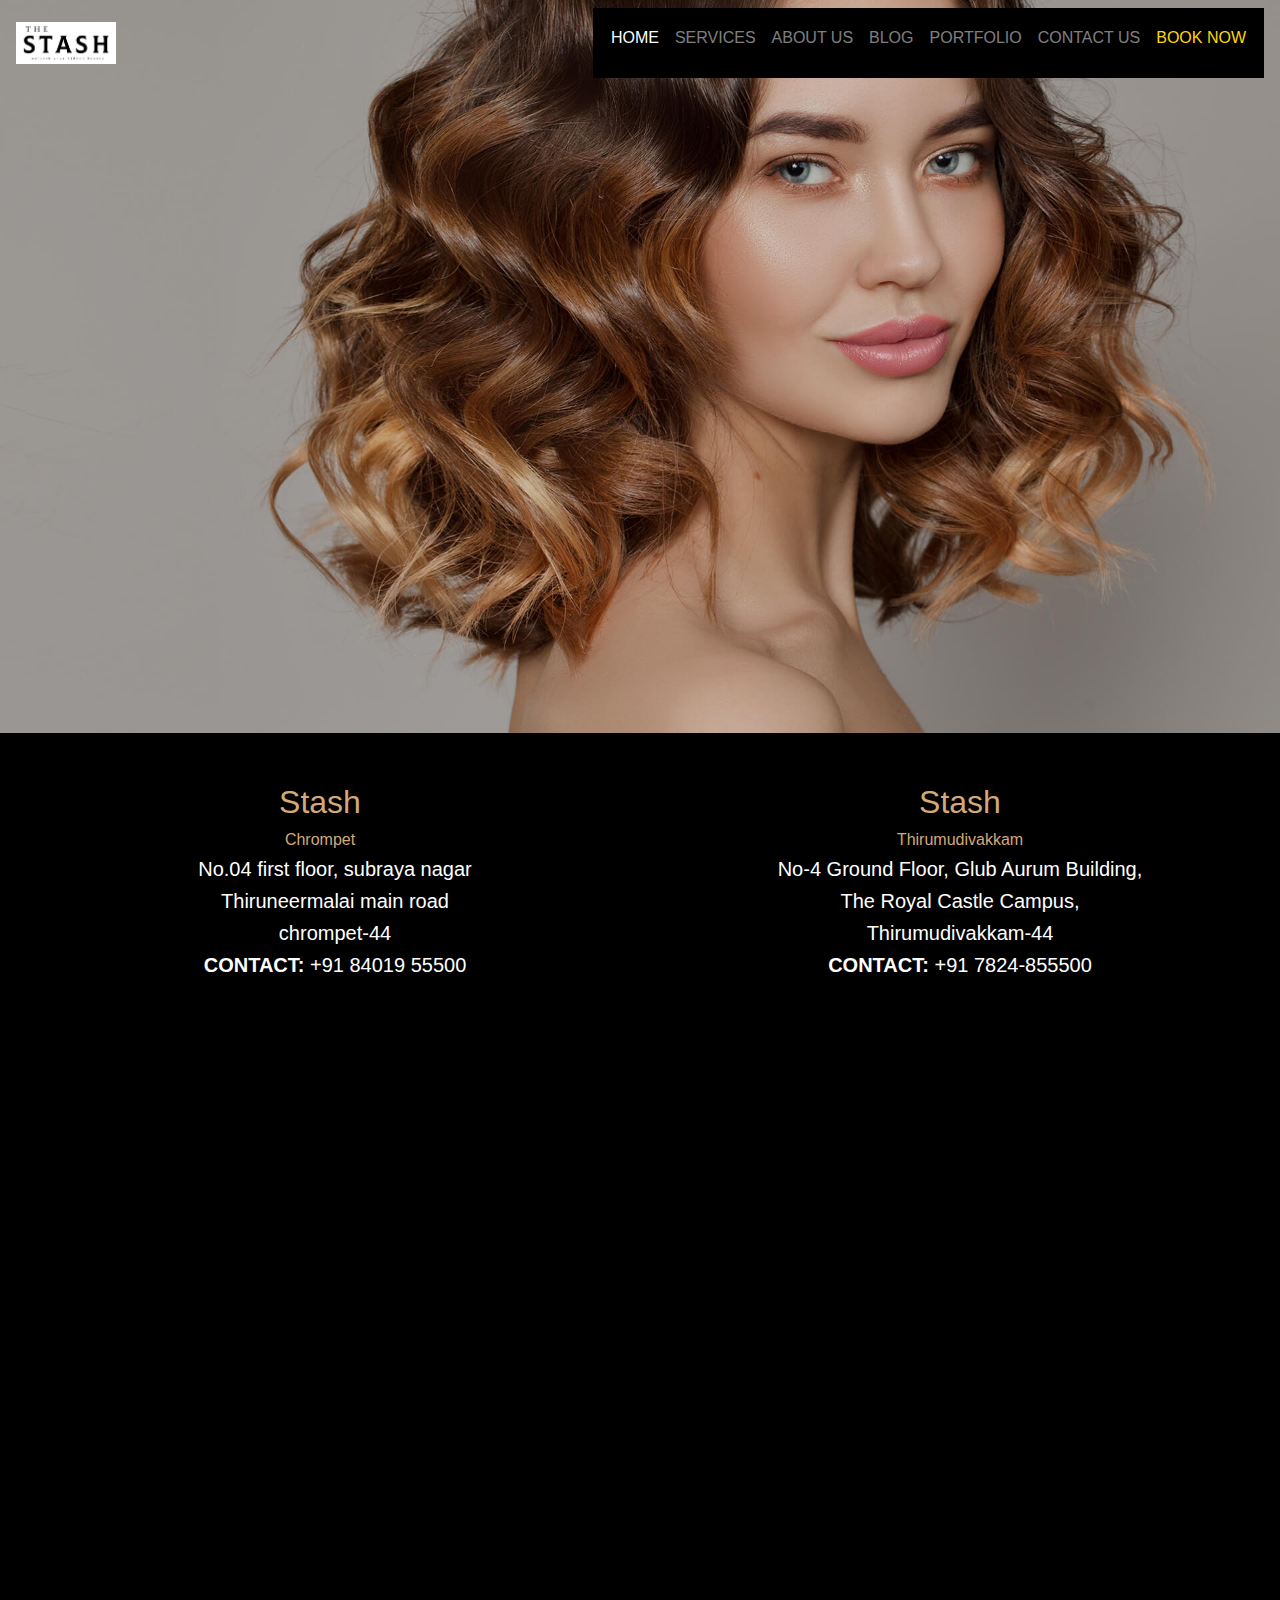
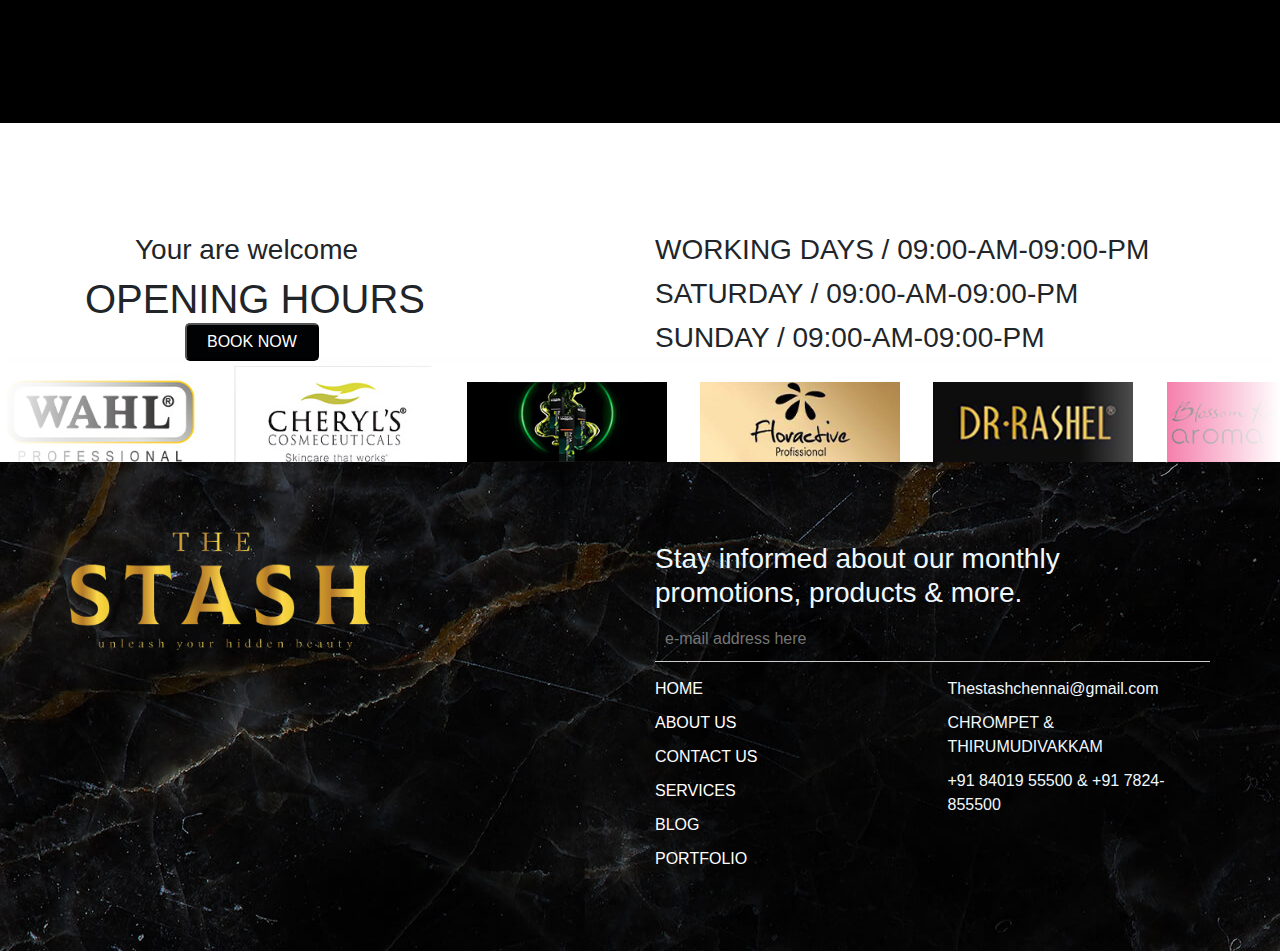
<file: nav.html>
<!DOCTYPE html>
<html lang="en">
<head>
    <meta charset="UTF-8">
    <meta name="viewport" content="width=device-width, initial-scale=1.0">
    <title>Transparent Navbar with Background Image Overlay</title>
    <!-- Bootstrap CSS -->
    <link href="https://stackpath.bootstrapcdn.com/bootstrap/4.5.2/css/bootstrap.min.css" rel="stylesheet">
    <!-- Custom CSS -->
    <link rel="stylesheet" href="style.css">
    <link rel="stylesheet" href="app.css">
    <link rel="preconnect" href="https://fonts.googleapis.com">
   
<link rel="preconnect" href="https://fonts.googleapis.com">
<link rel="preconnect" href="https://fonts.gstatic.com" crossorigin>
<link href="https://fonts.googleapis.com/css2?family=Plus+Jakarta+Sans:ital,wght@0,200;0,300;0,400;0,500;1,200;1,300;1,400;1,500&display=swap" rel="stylesheet">
<link rel="preconnect" href="https://fonts.googleapis.com">
<link rel="preconnect" href="https://fonts.gstatic.com" crossorigin>
<link href="https://fonts.googleapis.com/css2?family=Alex+Brush&family=Great+Vibes&family=Plus+Jakarta+Sans:ital,wght@0,200;0,300;0,400;0,500;1,200;1,300;1,400;1,500&display=swap" rel="stylesheet">

    
</head>
<style>
    /* Position the background image with overlay text */
.overlay-container {
    position: relative;
}

.overlay-container img {
    width: 100%;
    height: auto;
    display: block;
}

.overlay-text {
    position: absolute;
    top: 50%;
    left: 50%;
    transform: translate(-50%, -50%);
    color: white; /* Adjust the text color */
    text-align: center;
    width: 100%;
}

</style>
<body>
    <div>
        <nav class="navbar navbar-expand-lg navbar-dark fixed-top bg-transparent">
            <a class="navbar-brand" href="/"><img src="/assets/a.png" class="img-fluid" alt="Logo"
                width="100px"></a>
            <button class="navbar-toggler" type="button" data-toggle="collapse" data-target="#navbarNav"
                aria-controls="navbarNav" aria-expanded="false" aria-label="Toggle navigation">
                <span class="navbar-toggler-icon" style="background-color:black;"></span>
            </button>
            <div class="collapse navbar-collapse" id="navbarNav">
                <ul class="navbar-nav ml-auto" style="background-color: black;padding:10px 10px 10px 10px;">
                    <li class="nav-item active" >
                        <a class="nav-link" href="/" >HOME</a>
                    </li>
                    <li class="nav-item">
                        <a class="nav-link" href="/service.html" >SERVICES</a>
                    </li>
                    <li class="nav-item">
                        <a class="nav-link" href="/about.html" >ABOUT US</a>
                    </li>
                    <li class="nav-item">
                        <a class="nav-link" href="/blog.html">BLOG</a>
                    </li>
                    <li class="nav-item">
                        <a class="nav-link" href="/portfolio.html" >PORTFOLIO</a>
                    </li>
                    <li class="nav-item">
                        <a class="nav-link" href="/contact.html" >CONTACT US</a>
                    </li>
                    <li class="nav-item">
                        <a class="nav-link"  style="color: gold;"
                            href="https://www.welns.io/product/booking/WFRCHN000016647?bk_src=WI104">BOOK
                            NOW</a>
                    </li>
                </ul>
            </div>
        </nav>
        <div class="container-fluid">
            <div class="row overlay-container">
                <img id="backgroundimage" src="/assets/hero_slider_05.jpg" class="img-fluid">
                <div class="overlay-text">
                    <div class="headertext">
                        <!-- <h1 style=" font-size: 13.75em;">Color</h1> -->
                        <!-- <p style="font-size:5em;"> PERFECT CUT</p> -->
                        <!-- <h3>HAIR LOVERS</h3> -->
                    </div>
                </div>
            </div>
        </div>
    </div>


    <div class="container-fluid" style="background-color: black; height:110vh;">
        <div class="row">
            <div class="col-md-6">
                <center>
                    <h2 style="color: #D4A977;padding-top:50px;">Stash</h2>
                    <h6 style="color: #D4A977;">Chrompet</h6>

                    <div style="color: #fff; padding-left:30px;">
                        <h5>No.04 first floor, subraya nagar</h5>
                        <h5>Thiruneermalai main road</h5>
                        <h5>chrompet-44</h5>
    
                        <h5 ><b>CONTACT:</b> +91 84019 55500</h5>
                    </div>
                    <iframe
                        src="https://www.google.com/maps/embed?pb=!1m17!1m12!1m3!1d3888.222041375165!2d80.12170287507621!3d12.957638887356442!2m3!1f0!2f0!3f0!3m2!1i1024!2i768!4f13.1!3m2!1m1!2zMTLCsDU3JzI3LjUiTiA4MMKwMDcnMjcuNCJF!5e0!3m2!1sen!2sin!4v1703761041731!5m2!1sen!2sin"
                        width="500"style="border:0;  padding-top:20px;" allowfullscreen=""
                        loading="lazy" referrerpolicy="no-referrer-when-downgrade" class="img-fluid"></iframe>
                    
                </center>



            </div>
            <div class="col-md-6">
                <center>

                   
                    <div>
                        <h2 style="color: #D4A977;padding-top:50px;">Stash</h2>
                        <h6 style="color: #D4A977;">Thirumudivakkam</h6>
                        <div style="color: #fff;">
                            <h5 >No-4 Ground Floor, Glub Aurum Building,</h5>
                            <h5 >The Royal Castle Campus,</h5>
                            <h5 >Thirumudivakkam-44</h5>
        
                            <h5><b>CONTACT:</b> +91 7824-855500</h5>
                        </div>
        
                        <iframe
                        src="https://www.google.com/maps/embed?pb=!1m18!1m12!1m3!1d3888.0767682023316!2d80.0970543!3d12.9669394!2m3!1f0!2f0!3f0!3m2!1i1024!2i768!4f13.1!3m3!1m2!1s0x3a52f5e6b3386271%3A0x3882417867ce176!2sThe%20Stash-Unisex%20Salon!5e0!3m2!1sen!2sin!4v1703759760568!5m2!1sen!2sin"
                        width="500"style="border:0; padding-top:20px;" allowfullscreen=""
                        loading="lazy" referrerpolicy="no-referrer-when-downgrade" class="img-fluid"></iframe>
                        
              

    
                    </div>

                </center>
               
              

            </div>

        </div>

    </div>

    <div class="container-fluid">
        <div class="container">
            <div class="row ">
                <div class="col-md-6 ">
                    <div>
                        <div style="padding-top: 100px;">
                            <h3 style="margin-left:50px ;">Your are welcome</h3>
                            <h1>OPENING HOURS</h1>
                            <div style="margin-left: 100px;">
                                <a href="https://www.welns.io/product/booking/WFRCHN000016647?bk_src=WI104"> <BUtton class="btn1">BOOK NOW</BUtton></a>
                                
                            </div>
                        </div>
    
    
                    </div>
                </div>
    
                <div class="col-md-6" style="padding-top: 100px;">
                    <div >
                        <h3>WORKING DAYS /
                            09:00-AM-09:00-PM</h3>
                        <h3>SATURDAY /
                            09:00-AM-09:00-PM</h3>
                        <h3>SUNDAY /
                            09:00-AM-09:00-PM</h3>
                          
    
                    </div>
                </div>
            </div>

        </div>

    </div>
    
   

    <div class="bodys">
        <div class="slider">
            <div class="slide-track">
            <div class="slide">
            <img src="/assets/brand 1.jpg" alt="" height="100" width="200">
            </div>
            <div class="slide">
            <img src="/assets/brand 2.jpg" height="100" width="200" alt="" />
            </div>
            <div class="slide">
            <img src="/assets/brand 3.jpg" height="100" width="200" alt="" />
            </div>
            <div class="slide">
            <img src="/assets/brand 4.jpg" height="100" width="200" alt="" />
            </div>
            <div class="slide">
            <img src="/assets/brand 5.jpg" height="100" width="200" alt="" />
            </div>
            <div class="slide">
            <img src="/assets/brand 6.jpg" height="100" width="200" alt="" />
            </div>
            <div class="slide">
            <img src="/assets/brand 7.jpg" height="100" width="200" alt="" />
            </div>
            <div class="slide">
            <img src="/assets/brand 8.jpg" height="100" width="200" alt="" />
            </div>
            <div class="slide">
            <img src="/assets/brand 9.jpg" height="100" width="200" alt="" />
            </div>
            <div class="slide">
            <img src="/assets/brand 10.jpg" height="100" width="200" alt="" />
            </div>
            <div class="slide">
            <img src="/assets/brand 11.jpg" height="100" width="200" alt="" />
            </div>
            <div class="slide">
            <img src="/assets/brand 12.jpg" height="100" width="200" alt="" />
            </div>
            <div class="slide">
            <img src="/assets/brand 13.png" height="100" width="200" alt="" />
            </div>
            <div class="slide">
            <img src="/assets/brand 14.jpg" height="100" width="200" alt="" />
            </div>
            <div class="slide">
            <img src="/assets/brand 15.jpg" height="100" width="250" alt="" />
            </div>
            </div>
            </div>
    
    </div>
   

    <div class="container-fluid footerrow">
        <div class="row">
            <div class="col-md-6">
                <img src="/assets/stash logo.png" width="300px">
            </div>
            <div class="col-md-6">
                <h3>Stay informed about our monthly promotions, products & more.</h3>
                <input type="email" class="horizontal-line-input" placeholder="e-mail address here">
                <div class="row">
                    <div class="col-md-6" >
                        <ul >
                            <a href="index.html" style="text-decoration: none;">
                                <li style="color:#fff;">HOME</li>
                            </a>
                            <a href="about.html" style="text-decoration: none;">
                                <li style="color:#fff;">ABOUT US</li>
                            </a>
                            <a href="contact.html" style="text-decoration: none;">
                                <li style="color:#fff;"> CONTACT US</li>
                            </a>
                            <a href="service.html" style="text-decoration: none;">
                                <li style="color:#fff;"> SERVICES</li>
                            </a>
                            <a href="blog.html"style="text-decoration: none;">
                                <li style="color:#fff;">BLOG</li>
                            </a>
                            <a href="portfolio.html" style="text-decoration: none;">
                                <li style="color:#fff;">PORTFOLIO</li>
                            </a>
                        </ul>
                    </div>
                    <div class="col-md-6">
                        <ul>
                            <li>Thestashchennai@gmail.com</li>
                            <li>CHROMPET & THIRUMUDIVAKKAM</li>
                            <li>+91 84019 55500 & +91 7824-855500</li>

                        </ul>
                        <div style="display:flex; gap:20px;"">
                    
                    <a href=" https://www.instagram.com/stashsalons?igsh=MjNxaDRzdTVjeW03"><i
                                class="fa-brands fa-3x fa-instagram" style="color: #D4A977;"></i></a>
                            <a href=" "><i class="fa-brands fa-3x fa-facebook" style="color: #D4A977;"></i></a>
                        </div>
                    </div>
                </div>
            </div>
        </div>
    </div>
    <script>
              // Change images every 3 seconds
              var images = [

              "/assets/hero_slider_03.jpg",
              "/assets/hero_slider_05.jpg",
              // Add more image URLs as needed
          ];
   
          var currentIndex = 0;
   
          function changeImage() {
              document.getElementById("backgroundimage").src = images[currentIndex];
              
              currentIndex = (currentIndex + 1) % images.length;
              setTimeout(changeImage, 3000); // Change image every 3 seconds
          }
          window.onload = changeImage;
    </script>

    <!-- Bootstrap JS and jQuery -->
    <script src="https://code.jquery.com/jquery-3.5.1.slim.min.js"></script>
    <script src="https://cdn.jsdelivr.net/npm/@popperjs/core@2.5.3/dist/umd/popper.min.js"></script>
    <script src="https://stackpath.bootstrapcdn.com/bootstrap/4.5.2/js/bootstrap.min.js"></script>
</body>
</html>
</file>
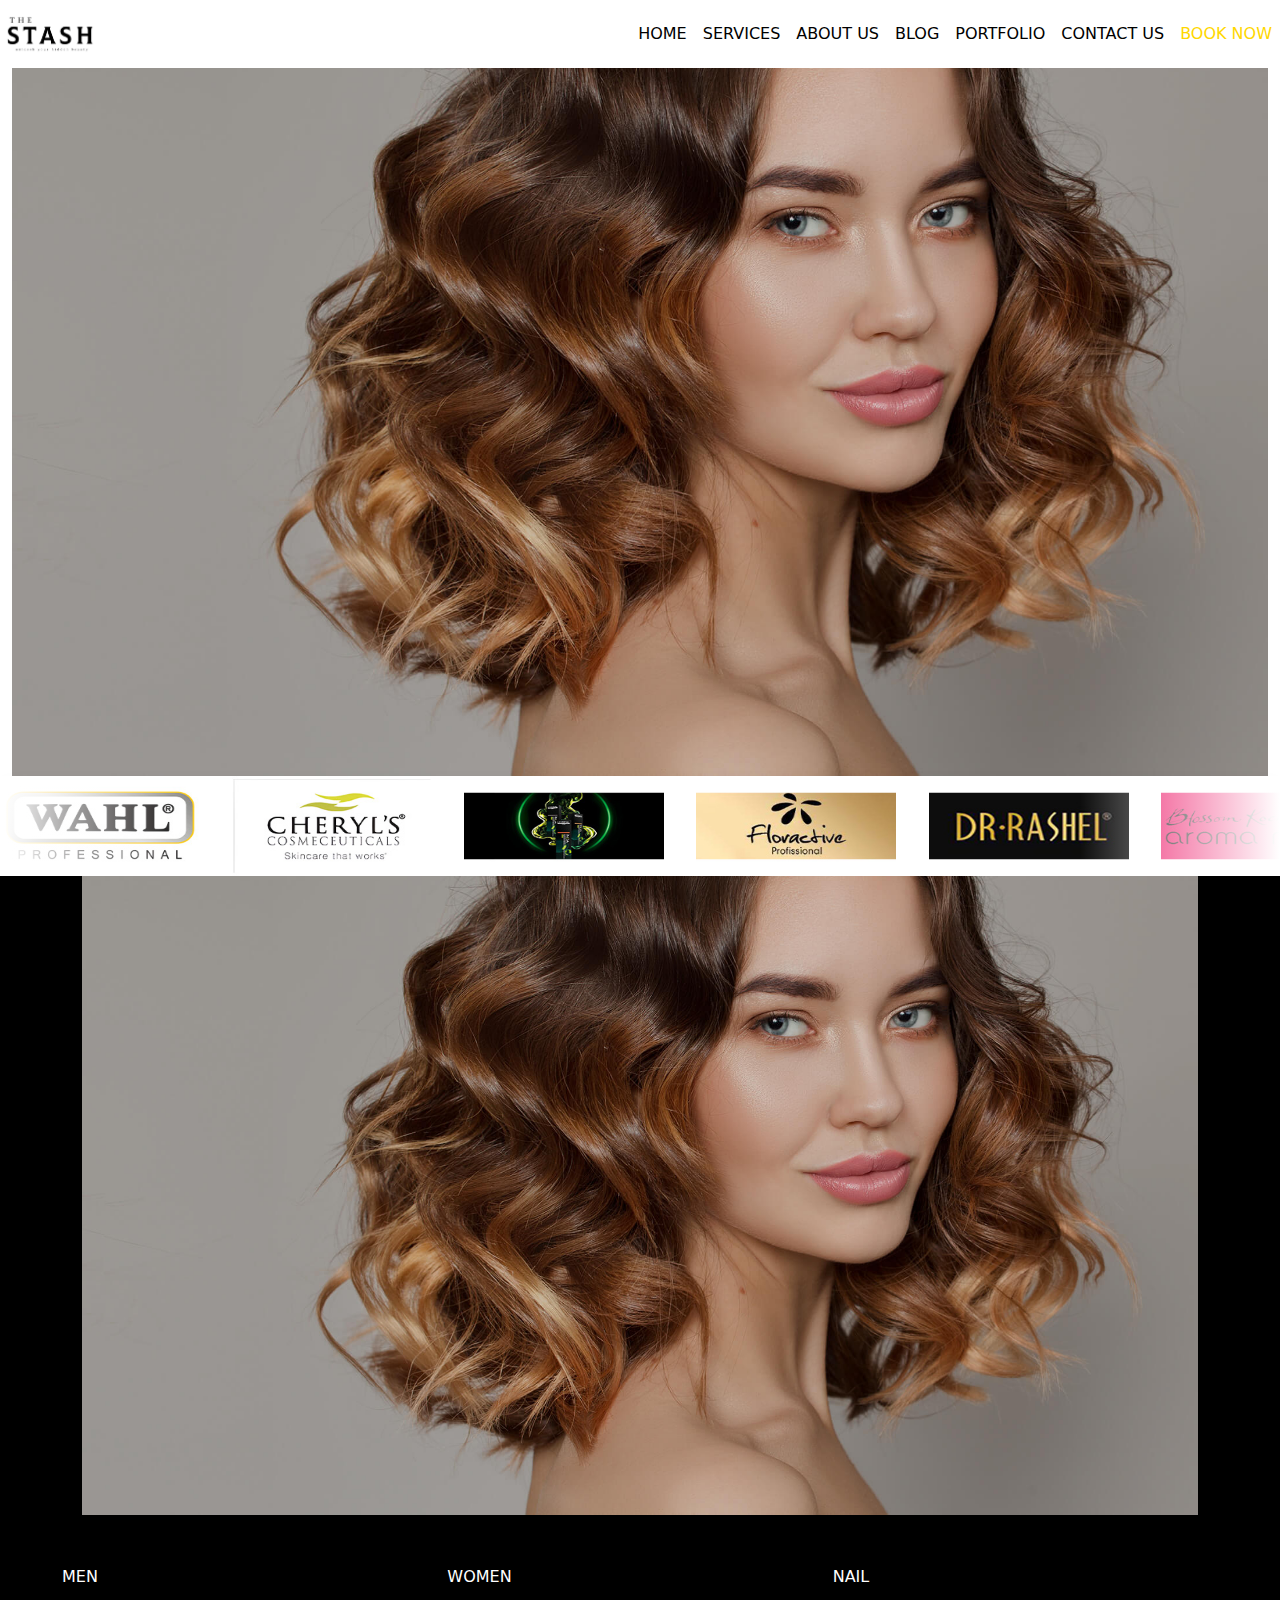
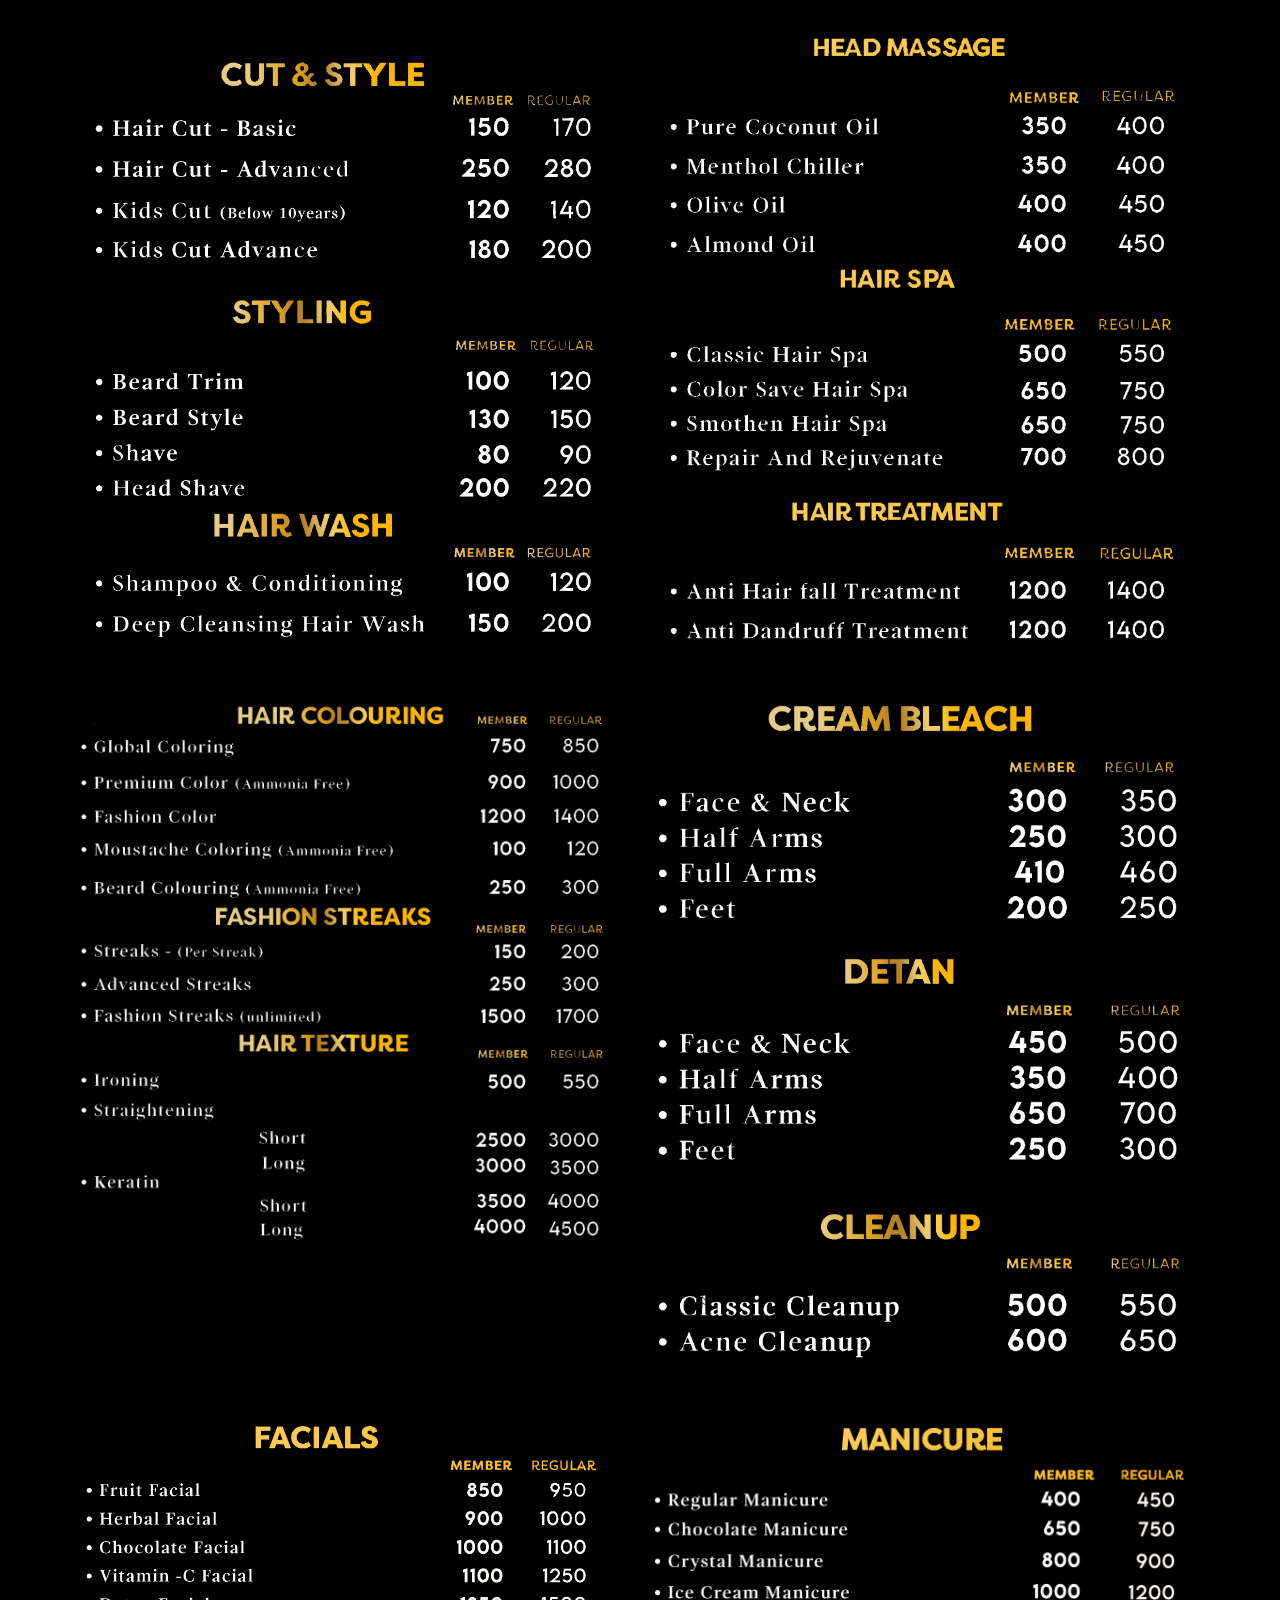
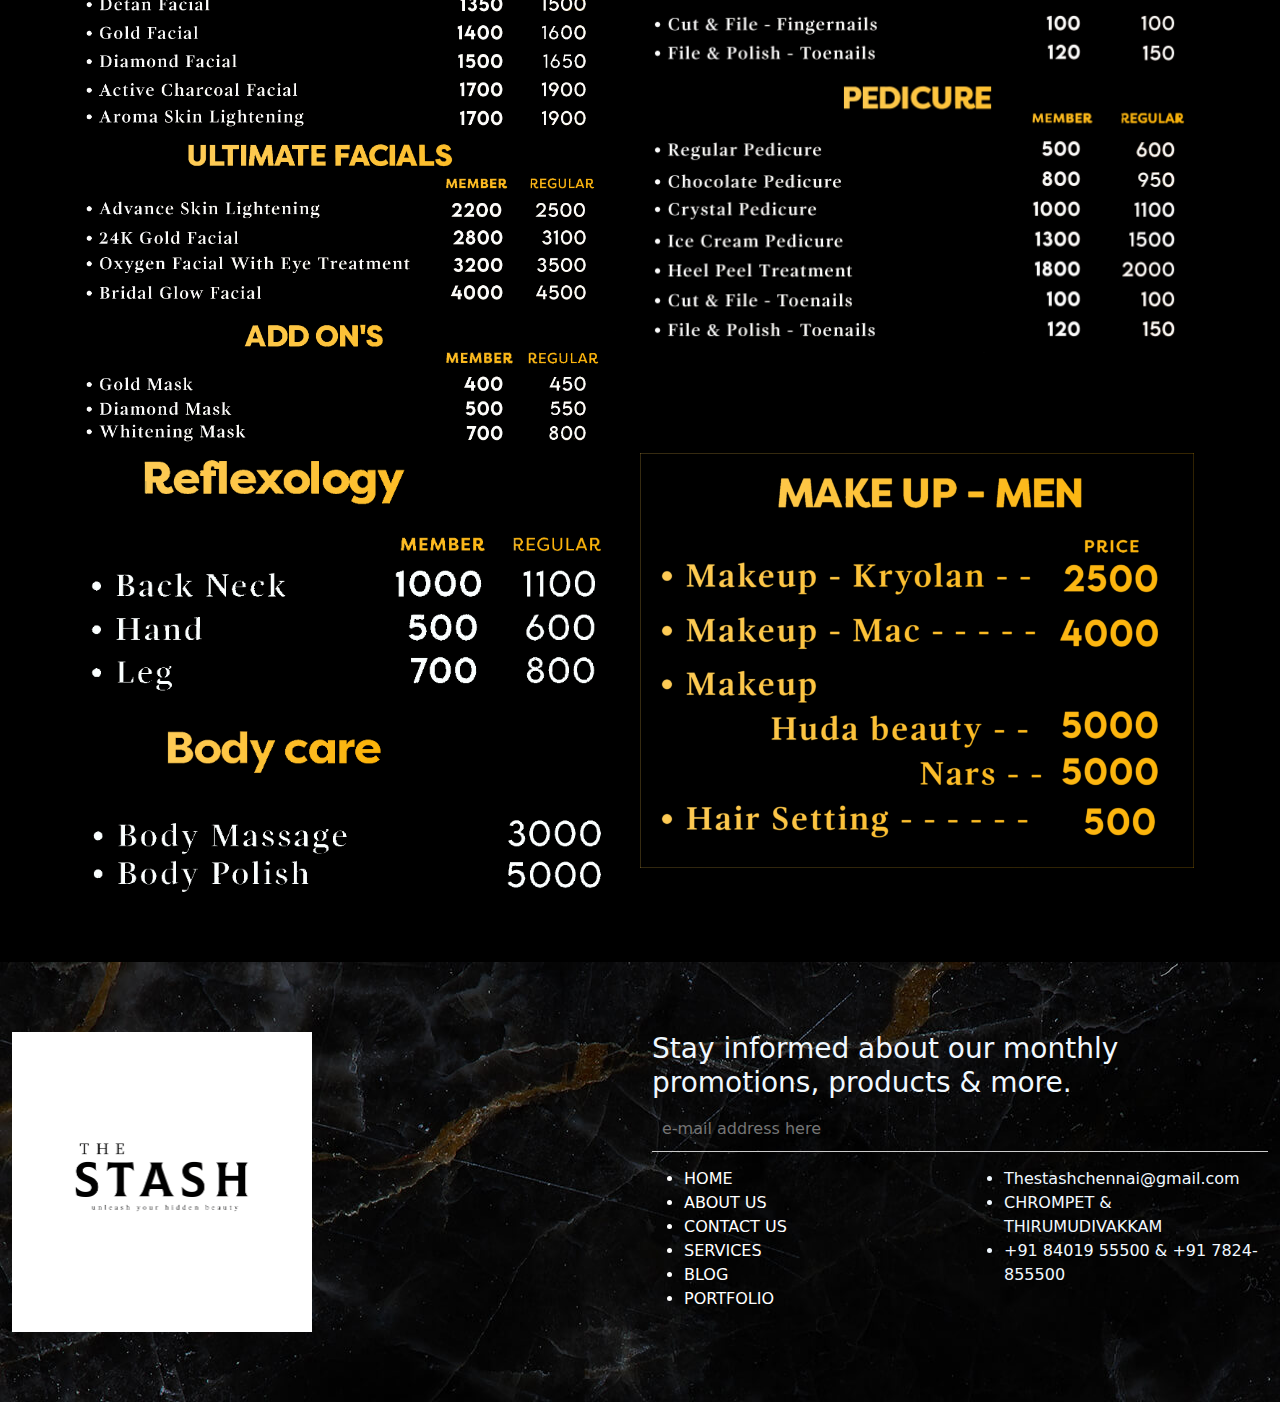
<file: service.html>
<!DOCTYPE html>
<html lang="en">

<head>
    <meta charset="UTF-8">
    <meta name="viewport" content="width=device-width, initial-scale=1.0">
    <link rel="stylesheet" href="https://stackpath.bootstrapcdn.com/bootstrap/4.3.1/css/bootstrap.min.css">
    <link rel="stylesheet" href="app.css">
    <link rel="stylesheet" href="https://cdnjs.cloudflare.com/ajax/libs/font-awesome/6.5.1/css/all.min.css"
        integrity="sha512-DTOQO9RWCH3ppGqcWaEA1BIZOC6xxalwEsw9c2QQeAIftl+Vegovlnee1c9QX4TctnWMn13TZye+giMm8e2LwA=="
        crossorigin="anonymous" referrerpolicy="no-referrer" />
    <link href="https://cdn.jsdelivr.net/npm/bootstrap@5.0.2/dist/css/bootstrap.min.css" rel="stylesheet"
        integrity="sha384-EVSTQN3/azprG1Anm3QDgpJLIm9Nao0Yz1ztcQTwFspd3yD65VohhpuuCOmLASjC" crossorigin="anonymous">

    <title>Stast Salon</title>
    <link rel="preconnect" href="https://fonts.googleapis.com">
    <link href="https://cdn.jsdelivr.net/npm/bootstrap@5.3.0/dist/css/bootstrap.min.css" rel="stylesheet">
<!-- <link rel="preconnect" href="https://fonts.gstatic.com" crossorigin> -->
<link rel="preconnect" href="https://fonts.googleapis.com">
<link rel="preconnect" href="https://fonts.gstatic.com" crossorigin>
<link href="https://fonts.googleapis.com/css2?family=Plus+Jakarta+Sans:ital,wght@0,200;0,300;0,400;0,500;1,200;1,300;1,400;1,500&display=swap" rel="stylesheet">
<link rel="preconnect" href="https://fonts.googleapis.com">
<link rel="preconnect" href="https://fonts.gstatic.com" crossorigin>
<link href="https://fonts.googleapis.com/css2?family=Alex+Brush&family=Great+Vibes&family=Plus+Jakarta+Sans:ital,wght@0,200;0,300;0,400;0,500;1,200;1,300;1,400;1,500&display=swap" rel="stylesheet">
</head>
<style>
    body {
        padding-top: 56px;
        background-size: cover;
        background-position: center;
        background-repeat: no-repeat;
        margin: 0;
    }

    .navbar {
        background-color: rgba(0, 0, 0, 0.7); 
       
    }

    .navbar-dark .navbar-toggler-icon {
       
    }

    .overlay-container {
        position: relative;
    }

    .bgimage {
        width: 100%;
        height: auto;
    }

    .overlay-text {
        position: absolute;
        top: 50%;
        left: 50%;
        transform: translate(-50%, -50%);
        color: #fff;
        text-align: center;
       
    }

    /*.headertext {
    }

    .aboutclientlogo {
        white-space: nowrap;
        overflow: hidden;
        display: flex;
        width: max-content;
        animation: slide 30s linear infinite;
    }

    .client-logo {
        margin-right: 20px;
        width: auto;
        max-height: 100px;
    }

    @keyframes slide {
        0% {
            transform: translateX(0%);
        }

        100% {
            transform: translateX(calc(-100% + 20px));
        }

       
        100.1% {
            transform: translateX(0%);
        }


        
    }*/
</style>
<body>
    <div>
        <nav class="navbar navbar-expand-lg navbar-dark fixed-top bg-white">
            <a class="navbar-brand" href="/"><img src="/assets/a.png" class="img-fluid" alt="Logo"
                width="100px"></a>
        <button class="navbar-toggler" type="button" data-toggle="collapse" data-target="#navbarNav"
            aria-controls="navbarNav" aria-expanded="false" aria-label="Toggle navigation">
            <span class="navbar-toggler-icon" style="background-color:black;"></span>
        </button>
        <div class="collapse navbar-collapse" id="navbarNav">
            <ul class="navbar-nav ml-auto">
                <li class="nav-item active" >
                    <a class="nav-link" href="/" style="color: black;">HOME</a>
                </li>
                <li class="nav-item">
                    <a class="nav-link" href="/service.html" style="color: black;">SERVICES</a>
                </li>
                <li class="nav-item">
                    <a class="nav-link" href="/about.html" style="color: black;">ABOUT US</a>
                </li>
                <li class="nav-item">
                    <a class="nav-link" href="/blog.html" style="color: black;">BLOG</a>
                </li>
                <li class="nav-item">
                    <a class="nav-link" href="/portfolio.html" style="color: black;">PORTFOLIO</a>
                </li>
                <li class="nav-item">
                    <a class="nav-link" href="/contact.html" style="color: black;">CONTACT US</a>
                </li>
                <li class="nav-item">
                    <a class="nav-link"  style="color: gold;"
                        href="https://www.welns.io/product/booking/WFRCHN000016647?bk_src=WI104">BOOK
                        NOW</a>
                </li>
            </ul>
        </div>
        </nav>
        <div class="container-fluid">
            <div class="row overlay-container">
                <img id="backgroundimage" src="/assets/hero_slider_05.jpg" class="img-fluid">
                <div class="overlay-text">
                    <div class="headertext">
                        <!-- <h1 style=" font-size: 13.75em;">Color</h1> -->
                        <!-- <p style="font-size:5em;"> PERFECT CUT</p> -->
                        <!-- <h3>HAIR LOVERS</h3> -->
                    </div>
                </div>
            </div>
        </div>
    </div>
    </div>
        
     
<!-- <div class="container mt-5">
    <div id="clientLogoCarousel" class="carousel slide" data-bs-ride="carousel" data-bs-interval="3000">
        <center>
            <div class="carousel-inner">
                <div class="carousel-item active">
                    <img src="/assets/client-logo-01.png" class="img-fluid client-logo" alt="Client Logo 1">
                </div>
                <div class="carousel-item">
                    <img src="/assets/client-logo-02.png" class="img-fluid client-logo" alt="Client Logo 2">
                </div>
                <div class="carousel-item">
                    <img src="/assets/client-logo-03.png" class="img-fluid client-logo" alt="Client Logo 3">
                </div>
                <div class="carousel-item">
                    <img src="/assets/client-logo-04.png" class="img-fluid client-logo" alt="Client Logo 4">
                </div>
                <div class="carousel-item">
                    <img src="/assets/client-logo-05.png" class="img-fluid client-logo" alt="Client Logo 5">
                </div>
            </div>
        </center>
      
        <button class="carousel-control-prev" type="button" data-bs-target="#clientLogoCarousel" data-bs-slide="prev">
            <span class="carousel-control-prev-icon" aria-hidden="true"></span>
            <span class="visually-hidden">Previous</span>
        </button>
        <button class="carousel-control-next" type="button" data-bs-target="#clientLogoCarousel" data-bs-slide="next">
            <span class="carousel-control-next-icon" aria-hidden="true"></span>
            <span class="visually-hidden">Next</span>
        </button>
    </div>
</div> -->
<!--  -->
<div class="bodys">
    <div class="slider">
        <div class="slide-track">
        <div class="slide">
        <img src="/assets/brand 1.jpg" alt="" height="100" width="200">
        </div>
        <div class="slide">
        <img src="/assets/brand 2.jpg" height="100" width="200" alt="" />
        </div>
        <div class="slide">
        <img src="/assets/brand 3.jpg" height="100" width="200" alt="" />
        </div>
        <div class="slide">
        <img src="/assets/brand 4.jpg" height="100" width="200" alt="" />
        </div>
        <div class="slide">
        <img src="/assets/brand 5.jpg" height="100" width="200" alt="" />
        </div>
        <div class="slide">
        <img src="/assets/brand 6.jpg" height="100" width="200" alt="" />
        </div>
        <div class="slide">
        <img src="/assets/brand 7.jpg" height="100" width="200" alt="" />
        </div>
        <div class="slide">
        <img src="/assets/brand 8.jpg" height="100" width="200" alt="" />
        </div>
        <div class="slide">
        <img src="/assets/brand 9.jpg" height="100" width="200" alt="" />
        </div>
        <div class="slide">
        <img src="/assets/brand 10.jpg" height="100" width="200" alt="" />
        </div>
        <div class="slide">
        <img src="/assets/brand 11.jpg" height="100" width="200" alt="" />
        </div>
        <div class="slide">
        <img src="/assets/brand 12.jpg" height="100" width="200" alt="" />
        </div>
        <div class="slide">
        <img src="/assets/brand 13.png" height="100" width="200" alt="" />
        </div>
        <div class="slide">
        <img src="/assets/brand 14.jpg" height="100" width="200" alt="" />
        </div>
        <div class="slide">
        <img src="/assets/brand 15.jpg" height="100" width="250" alt="" />
        </div>
        </div>
        </div>

</div>
<!--  -->



  
    <div class="container-fluid" style="background-color: black;">
        <div class="container">
            <div class="row">
                <div class="col-md-12">
                    <div class="row overlay-container">
                        <img id="background" src="/assets/hero_slider_05.jpg" class="img-fluid">
                    </div>
                </div>
            </div>
        </div>
    </div>

    <!--  -->
    <div class="container-fluid">
        <div class="row" style="background-color:black;color:white;padding:50px;" >
            <div class="col-md-12 row hover" style="cursor: pointer;">
                <div class="col price" onclick="togglePricelist('cuts')">MEN</div>
                <div class="col price" onclick="togglePricelist('styles')">WOMEN</div>
                <div class="col price" onclick="togglePricelist('coloring')">NAIL</div>
    
            </div> <br><br>
            <div class="row pricelist cuts">
                <div class="col-sm-6">
                    <img src="assets/Men Price List PDF - LQ_page-0002 a.jpg" alt="" class="img-fluid" width="600px">
                   
                </div>
                <div class="col-sm-6">
                    <img src="assets/Men Price List PDF - LQ_page-0003 h.jpg" alt="" class="img-fluid" width="600px">
                  
                </div>
    
                <div class="col-md-6">
                    <img src="assets/Men Price List PDF - LQ_page-0004 g.jpg" alt="" class="img-fluid" width="600px">
                    
    
                </div>
                <div class="col-sm-6">
                    <img src="assets/Men Price List PDF - LQ_page-0005 f.jpg" alt="" class="img-fluid" width="600px">
                   
                </div>
                <div class="col-sm-6">
                    <img src="assets/Men Price List PDF - LQ_page-0006 e.jpg" alt="" class="img-fluid" width="600px">
                   
                </div>
    
                <div class="col-md-6">
                    <img src="assets/Men Price List PDF - LQ_page-0008 d.jpg" alt="" class="img-fluid" width="600px">
                   
    
                </div>
    
                <div class="col-sm-6">
                    <img src="assets/Men Price List PDF - LQ_page-0009c.jpg" alt="" class="img-fluid" width="600px">
                    
                </div>
    
                <div class="col-md-6">
                    <img src="assets/Men Price List PDF - LQ_page-0010 b.jpg" alt="" class="img-fluid" width="600px">
                   
                </div>
               
            </div>
            <div class="row pricelist styles" style="display:none;">
                <div class="col-sm-6">
                    <img src="assets/Women Price List PDF-LQ (1)_page-0002 (2).jpg" alt="" class="img-fluid" width="600px">
                    
                   
                </div>
                <div class="col-sm-6">
                    <img src="assets/Women Price List PDF-LQ (1)_page-0003 (1) (2).jpg" alt="" class="img-fluid" width="600px">
                   
                </div>
                <div class="col-sm-6">
                    <img src="assets/Women Price List PDF-LQ (1)_page-0004 (2).jpg" alt="" class="img-fluid" width="600px">
                   
                </div>
                <div class="col-sm-6">
                    <img src="assets/Women Price List PDF-LQ (1)_page-0005 (1).jpg" alt="" class="img-fluid" width="600px">
                   
                </div>
                <div class="col-sm-6">
                    <img src="assets/Women Price List PDF-LQ (1)_page-0006 (1) (1).jpg" alt="" class="img-fluid" width="600px">
                   
                </div>
                <div class="col-sm-6">
                    <img src="assets/Women Price List PDF-LQ (1)_page-0009 (1).jpg" alt="" class="img-fluid" width="600px">
                   
                </div>
                <div class="col-sm-6">
                    <img src="assets/Women Price List PDF-LQ (1)_page-0010 (1) (1).jpg" alt="" class="img-fluid" width="600px">
                   
                </div>
                <div class="col-sm-6">
                    <img src="assets/Women Price List PDF-LQ (1)_page-0011.jpg" alt="" class="img-fluid" width="600px">
                   
                </div>
                <div class="col-sm-6">
                    <img src="assets/Women Price List PDF-LQ (1)_page-0012.jpg" alt="" class="img-fluid" width="600px">
                   
                </div>
                <div class="col-sm-6">
                    <img src="assets/Women Price List PDF-LQ (1)_page-0013 copy.jpg" alt="" class="img-fluid" width="600px">
                   
                </div>
                <div class="col-sm-6">
                    <img src="assets/Women Price List PDF-LQ (1)_page-0014 copy.jpg" alt="" class="img-fluid" width="600px">
                   
                </div>
                <div class="col-sm-6">
                    <img src="assets/Women Price List PDF-LQ (1)_page-0015 copy.jpg" alt="" class="img-fluid" width="600px">
                   
                </div>
                <div class="col-sm-6">
                    <img src="assets/Women Price List PDF-LQ (1)_page-0016 copy.jpg" alt="" class="img-fluid" width="600px"> 
                   
                </div>
    
             
            </div>
    
            <div class="row pricelist coloring" style="display:none; background-color:black;" >
                <div class="col-sm-6">
                    <img src="assets/Nail Art Menu draft lq_page-0002c.jpg" alt="" class="img-fluid" width="600px">
                   
                 
                </div>
    
                <div class="col-sm-6">
                    
                    <img src="assets/Nail Art Menu draft lq_page-0003 d.jpg" alt="" class="img-fluid" width="600px">
    
                </div>
    
    
    
               
            </div>
        </div>
    </div>
  
    <!--  -->



    <div class="container-fluid footerrow">
        <div class="row">
            <div class="col-md-6">
                <img src="/assets/The Stash Logo 04-02 (1) (1).jpg" width="300px">
            </div>
            <div class="col-md-6">
                <h3>Stay informed about our monthly promotions, products & more.</h3>
                <input type="email" class="horizontal-line-input" placeholder="e-mail address here">
                <div class="row">
                    <div class="col-md-6" >
                        <ul >
                            <a href="index.html" style="text-decoration: none;">
                                <li style="color:#fff;">HOME</li>
                            </a>
                            <a href="about.html" style="text-decoration: none;">
                                <li style="color:#fff;">ABOUT US</li>
                            </a>
                            <a href="contact.html" style="text-decoration: none;">
                                <li style="color:#fff;"> CONTACT US</li>
                            </a>
                            <a href="service.html" style="text-decoration: none;">
                                <li style="color:#fff;"> SERVICES</li>
                            </a>
                            <a href="blog.html"style="text-decoration: none;">
                                <li style="color:#fff;">BLOG</li>
                            </a>
                            <a href="portfolio.html" style="text-decoration: none;">
                                <li style="color:#fff;">PORTFOLIO</li>
                            </a>
                        </ul>
                    </div>
                    <div class="col-md-6">
                        <ul>
                            <li>Thestashchennai@gmail.com</li>
                            <li>CHROMPET & THIRUMUDIVAKKAM</li>
                            <li>+91 84019 55500 & +91 7824-855500</li>

                        </ul>
                        <div style="display:flex; gap:20px;"">
                    
                    <a href=" https://www.instagram.com/stashsalons?igsh=MjNxaDRzdTVjeW03"><i
                                class="fa-brands fa-3x fa-instagram" style="color: #D4A977;"></i></a>
                            <a href=" "><i class="fa-brands fa-3x fa-facebook" style="color: #D4A977;"></i></a>
                        </div>
                    </div>
                </div>
            </div>
        </div>
    </div>
    <script src="https://code.jquery.com/jquery-3.3.1.slim.min.js"></script>
    <script src="https://cdnjs.cloudflare.com/ajax/libs/popper.js/1.14.7/umd/popper.min.js"></script>
    <script src="https://stackpath.bootstrapcdn.com/bootstrap/4.3.1/js/bootstrap.min.js"></script>
    <script src="https://cdn.jsdelivr.net/npm/bootstrap@5.3.0/dist/js/bootstrap.bundle.min.js"></script>
    <script src="app.js"></script>
    <script>
           // Change images every 3 seconds
           var images = [

           "/assets/hero_slider_03.jpg",
           "/assets/hero_slider_05.jpg",
           // Add more image URLs as needed
       ];

       var currentIndex = 0;

       function changeImage() {
           document.getElementById("backgroundimage").src = images[currentIndex];
           document.getElementById("background").src = images[currentIndex];
           currentIndex = (currentIndex + 1) % images.length;
           setTimeout(changeImage, 3000); // Change image every 3 seconds
       }
       window.onload = changeImage;

       function togglePricelist(type) {
        $('.pricelist').hide(); // Hide all pricelists initially
        $('.pricelist.' + type).show(); // Show the pricelist corresponding to the clicked type
    }

    

    </script>
</body>

</html>
</file>
<file: style.css>
.footerrow {
    background-color: #000204; /* Set your desired background color */
    padding: 90px;
    color: #ffffff; /* Set your desired text color */
}

ul {
    list-style-type: none;
    padding: 0;
    margin: 0;
}

li {
    margin-bottom: 10px;
}
.form-container {
    padding: 20px;
}


img {
    max-width: 100%;
    height: auto;
}

h3 {
    margin-top: 10px;
}
.horizontal-line-input {
    border: none;
    border-bottom: 1px solid #ced4da; /* Set your desired line color */
    outline: none;
    background-color: transparent;
    margin-bottom: 15px; /* Adjust margin as needed */
    padding: 5px 0; /* Adjust padding as needed */
}
.btn-register{
    background-color: black;
    color:white;
    border-color: #ced4da;
}

.headertext h1{
    font-size: 100px;
    color:rgb(149, 132, 35);

}

.headertext p{
    font-size: 50px;

}
.headertextabout h1{
    font-size: 100px;
    color:rgb(149, 132, 35);
}


.overlay-text2 {
    position: absolute;
    top: 50%;
    left: 50%;
    transform: translate(-50%, -50%);
    text-align: center;
    color: white;
}

.overlay-text2 h3, h1 {
    margin: 0;
}
.card {
    display: flex;
    overflow: hidden;
    border: none; /* Remove default card border */
}

.card img {
    width: 50%;
    height: auto;
    display: block;
    float: left;
}

.card-text {
    width: 50%;
    padding: 15px;
    box-sizing: border-box;
    float: left;
}

.priceabout{
    padding: 40px;
    margin-left: 50px;
    font-size: 20px;
    
}
.aboutprice{
    background-color: #000204;
    color: #f2f6f9;
}
.gaboutfont::before{
    content: 'G';
    font-size: 20.75em;
    opacity: 0.15;
    color: #afa3a3; /* Set text color to white for better visibility */
    position: absolute;
    top: 50%;
    left: 50%;
    transform: translate(-50%, -50%);
}
.gaboutfont{
    text-align: center;
    padding-top: 100px;
    background-color: white;
    color: #000204;
}
.aboutjoin{
    text-align: center;
    padding-top: 150px;
}
.aboutimg{
    text-align: center;
    padding-top:60px;
}
.aboutclientlogo{
    background-color: #f2f6f9;
}
.aboutbgtext{
    color: #000204;
    margin-left: 400px;
}
.serviceblack{
    background-color: #000204;
    width: 600px;
  height:300px;
    padding: 50px;
    margin: 20px;
}

.btn1{
    background-color: #000204;
    color: #fff;
    border-radius: 5px;
    margin-right: 50px;
    padding:5px 20px ;
}
.btn2{
    background-color: #000204;
    color: #fff;
    border-radius: 5px;
    margin-right: 50px;
    padding:5px 20px ;
    margin-left: 45px;
}
.bg-color{
background-color: #000204;
}

.black{
    background-color: #000204;
    display: flex;
    justify-content: space-between;
}
.bg-img{
    background-image: url(/saloon2/images/card_image_03.jpg);
    background-size: cover;
    background-position: center;
    background-repeat: no-repeat;
    height: 50vh;
    

}


.white{
background-color: #fff;

}

.aboutclientlogo {
    white-space: nowrap;
    overflow: hidden;
    display: flex;
    width: max-content;
    animation: slide 30s linear infinite; 
    
}

.img-fluid {
    margin-right: 20px; /* Adjust the spacing between logos as needed */
}

@keyframes slide {
    0% {
        transform: translateX(0%);
    }

    100% {
        transform: translateX(calc(-100% + 20px));
    }
    
    /* Ensure a smooth transition from the last image to the first one */
    100.1% {
        transform: translateX(0%);
    }
}
    
.white{
    background-color: #fff;
    height: 40vh;
    position: relative;
    
}
.up{
    position: absolute;
    top: 90px;
    left: 200px;
}

.head{
    display: flex;
    justify-content: center;
}
.tag{
    display: flex;
    justify-content: center;
}

.para-line{
    margin-left: 100px;
    margin-right: 100px;
}
.para1{
    margin-left: 200px;
    margin-right: 200px;
}
.para{
    margin-left: 250px;
    margin-right: 250px;
}
.para2{
    margin-left: 350px;
    margin-right: 400px;
    
}
.btn-artist{
   
    color:black;
    background-color: #D4A977;
    border: none;
}
</file>
<file: app.css>
.image{
    background-size:cover;
    background-position: center;
    background-repeat: no-repeat;
    margin-left: 15px;
   
    
}
.bgwhite-img{
    background-size:cover;
    background-position: center;
    background-repeat: no-repeat;
    background-image: url(/assets/background_04.jpg);
    height: 100vh;
  

    
}
.back3{
    background-size:cover;
    background-position: center;
    background-repeat: no-repeat;
    background-image: url(/assets/background_03.jpg);
    height: 100vh;
  
}



.blackbg{ 
    background-color: black;
    height: 800px;
    
    }

   
.footerrow{
    background-image:url(/assets/background_03.jpg);
    color:aliceblue;
    padding: 70px;
}
.overlay-container {
    position: relative;
    text-align: center;
    color: #fff; /* Set text color to white for better visibility */
}
.overlay-text {
    position: absolute;
    top: 50%;
    left: 50%;
    transform: translate(-50%, -50%);
    color: #fff; /* Set text color to white for better visibility */
    text-align: center;
}
.space-1{
    position: absolute;
    right:150px;
}
.space-2{
    position: absolute;
    left: 150px;
}
.threecard{
    padding: 80px;
    margin-left: 50px;
    padding-left: 10px;
}

.form-container {
    background-color: #f5f5f5;
    padding: 30px;
}

.horizontal-line-input {
    border: none;
    border-bottom: 1px solid #ccc;
    background-color: transparent;
    outline: none; /* Remove focus outline */
    margin-bottom: 15px;
    padding: 10px;
    width: 100%; /* Make the input field take full width */
}
.btn-register {
    background-color: #D4A977;
    color: #090202;
    padding: 10px 20px;
    border: none;
    cursor: pointer;
}

.btn-register:hover {
    background-color: #0056b3;
}

.time hr{
   background-color: #f5f5f5;
}

.heading{
    text-align: center;
    font-size: small;
}
.heading-1{
    display: flex;
    justify-content: center;
    align-items: center;
    
}
.insta-logo{
    display: flex;
    justify-content: center;
    gap: 20px;
}
.btn-artist{
   
    color:black;
    background-color: #D4A977;
    border: none;
    padding: 10px 10px;
    border-radius: 10px;
}



.pic{
    position: relative;
}
.pic p{
    position: absolute;
    bottom:100px;
    right: 40px;
}
.pic h4{
    position: absolute;
    bottom:150px;
    right:70px;
}
.img1{
    position: absolute;
    bottom: 200px;
    right:150px;
}
.hidden{
    display: none;
}


.btn1{
    background-color: #000204;
    color: #fff;
    border-radius: 5px;
    margin-right: 50px;
    padding:5px 20px ;
}

/*  */
.bodys {
    /* align-items: center; */
    /* background: #141414; */
    /* display: flex; */
    /* height: 100vh; */
    /* justify-content: center; */
}
@-webkit-keyframes scroll {
    0% {
        -webkit-transform: translateX(0);
        transform: translateX(0);
    }
    100% {
        -webkit-transform: translateX(calc(-250px * 7));
        transform: translateX(calc(-250px * 7));
    }
}
@keyframes scroll {
    0% {
        -webkit-transform: translateX(0);
        transform: translateX(0);
    }
    100% {
        -webkit-transform: translateX(calc(-250px * 7));
        transform: translateX(calc(-250px * 7));
    }
}
.slider {
    background: pr;
    box-shadow: 0 10px 20px -5px rgba(0, 0, 0, 0.125);
    height: 100px;
    margin: auto;
    overflow: hidden;
    position: relative;
    width: 100%;
}
.slider::before, .slider::after {
    background: linear-gradient(to right, white 0%, rgba(255, 255, 255, 0) 100%);
    content: "";
    height: 100px;
    position: absolute;
    width: 200px;
    z-index: 2;
}
.slider::after {
    right: 0;
    top: 0;
    -webkit-transform: rotateZ(180deg);
    transform: rotateZ(180deg);
}
.slider::before {
    left: 0;
    top: 0;
}
.slider .slide-track {
    -webkit-animation: scroll 40s linear infinite;
    animation: scroll 40s linear infinite;
    display: flex;
    width: calc(250px * 14);
}
.slider .slide {
    height: 100px;
    width: 250px;
}
</file>
